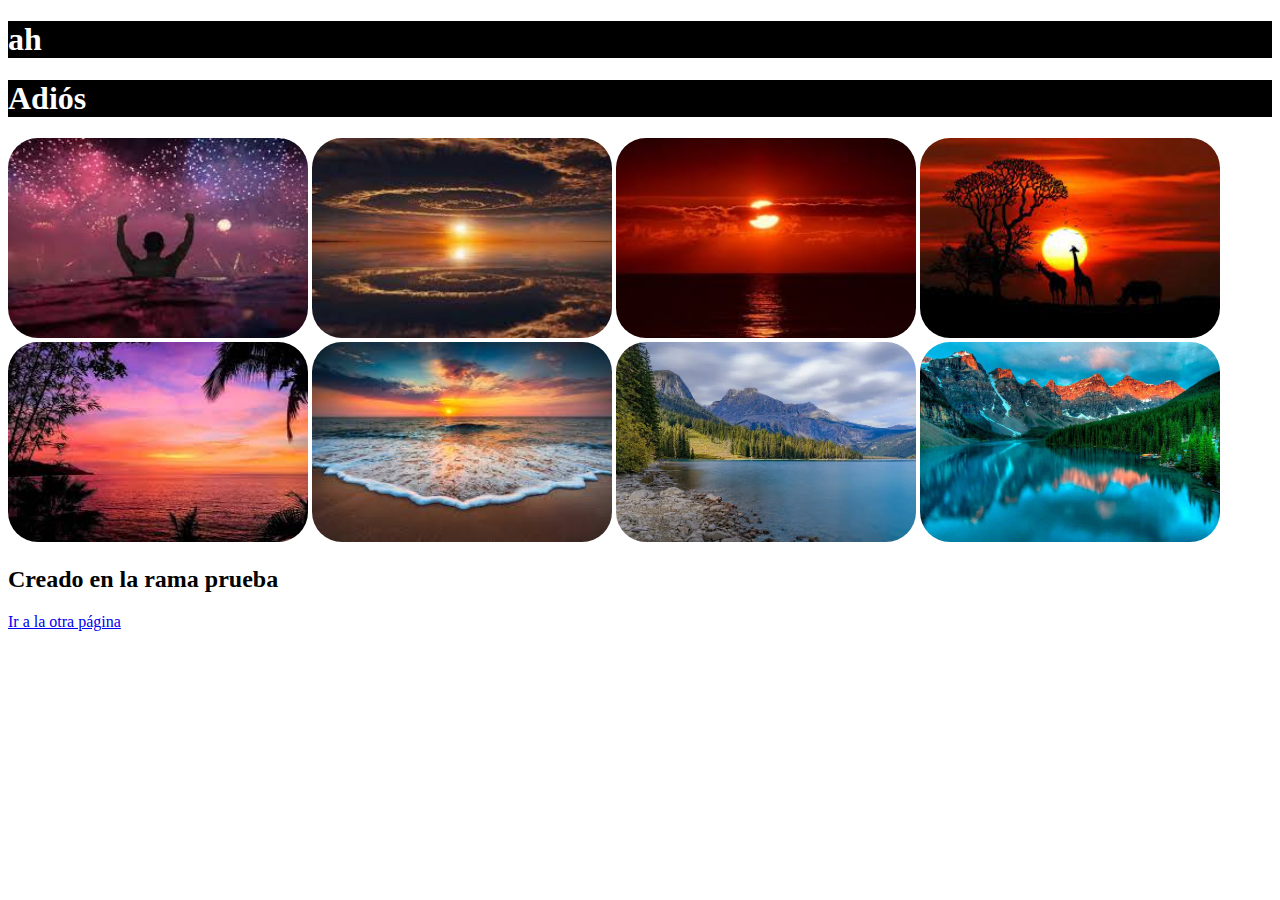
<file: index.html>
<!DOCTYPE html>
<html lang="en">
<head>
    <meta charset="UTF-8">
    <meta http-equiv="X-UA-Compatible" content="IE=edge">
    <meta name="viewport" content="width=device-width, initial-scale=1.0">
    <link rel="stylesheet" href="css/style.css">
    <title>Document</title>
</head>
<body>
    <h1>ah</h1>
    <h1>Adiós</h1>
    <img src="img/foto1.jfif" alt="">
    <img src="img/foto2.jfif" alt="">
    <img src="img/foto3.jfif" alt="">
    <img src="img/foto4.jfif" alt="">
    <img src="img/foto5.jfif" alt="">
    <img src="img/foto6.jfif" alt="">
    <img src="img/paisaje-1.webp" alt="">
    <img src="img/paisajes-naturales-1024x683.jpg" alt="">
    <h2>Creado en la rama prueba</h2>
    <p>
        <a href="segundo.html">Ir a la otra página</a>
    </p>
    

</body>
</html>
</file>
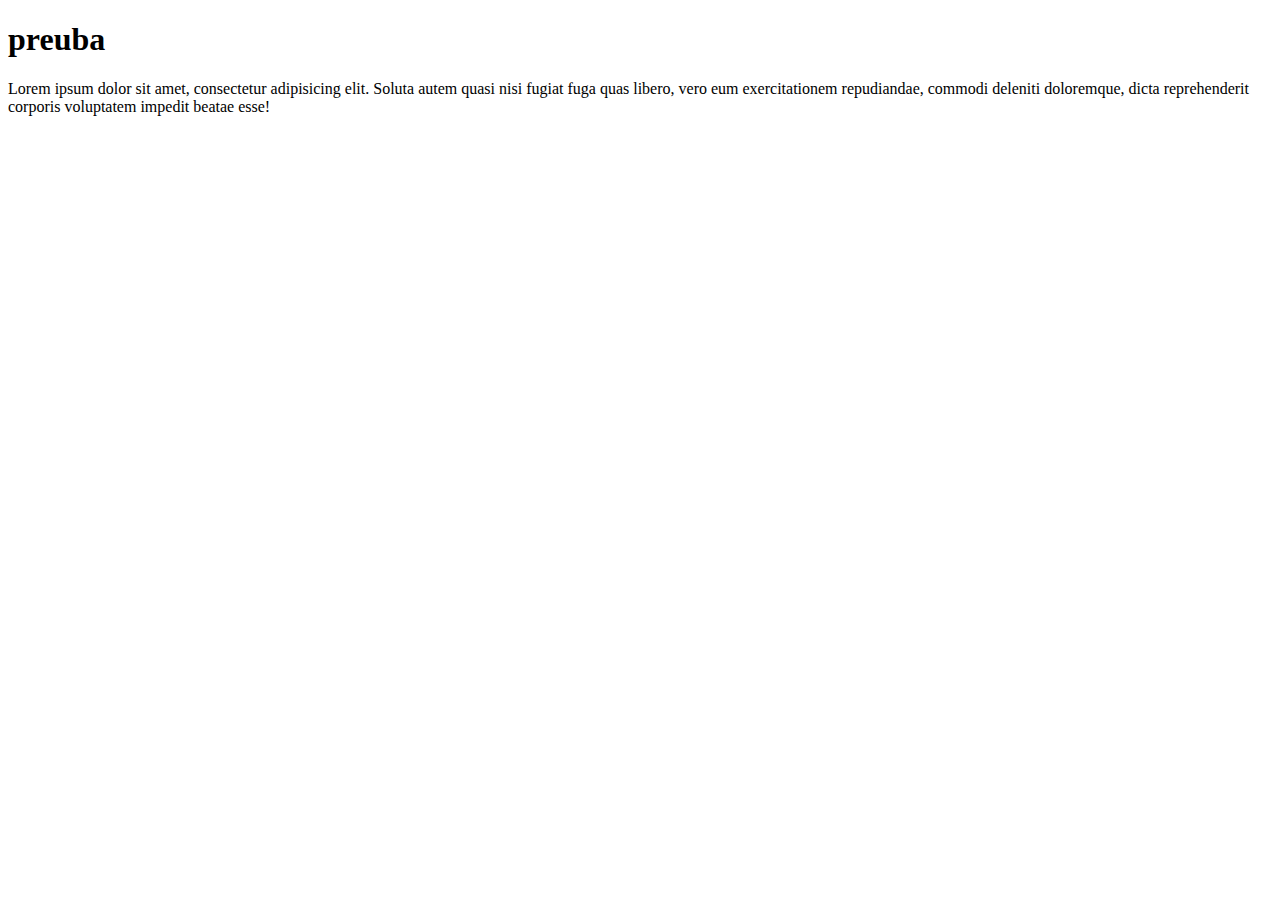
<file: segundo.html>
<!DOCTYPE html>
<html lang="en">
<head>
    <meta charset="UTF-8">
    <meta http-equiv="X-UA-Compatible" content="IE=edge">
    <meta name="viewport" content="width=device-width, initial-scale=1.0">
    <title>Document</title>
</head>
<body>
    <h1>preuba</h1>
    Lorem ipsum dolor sit amet, consectetur adipisicing elit. Soluta autem quasi nisi fugiat fuga quas libero, vero eum exercitationem repudiandae, commodi deleniti doloremque, dicta reprehenderit corporis voluptatem impedit beatae esse!
</body>
</html>
</file>
<file: css/style.css>
h1 {
    background-color: black;
    color: white;
}
img {
    width: 300px;
    height: 200px;
    border-radius: 30px;
}
</file>
